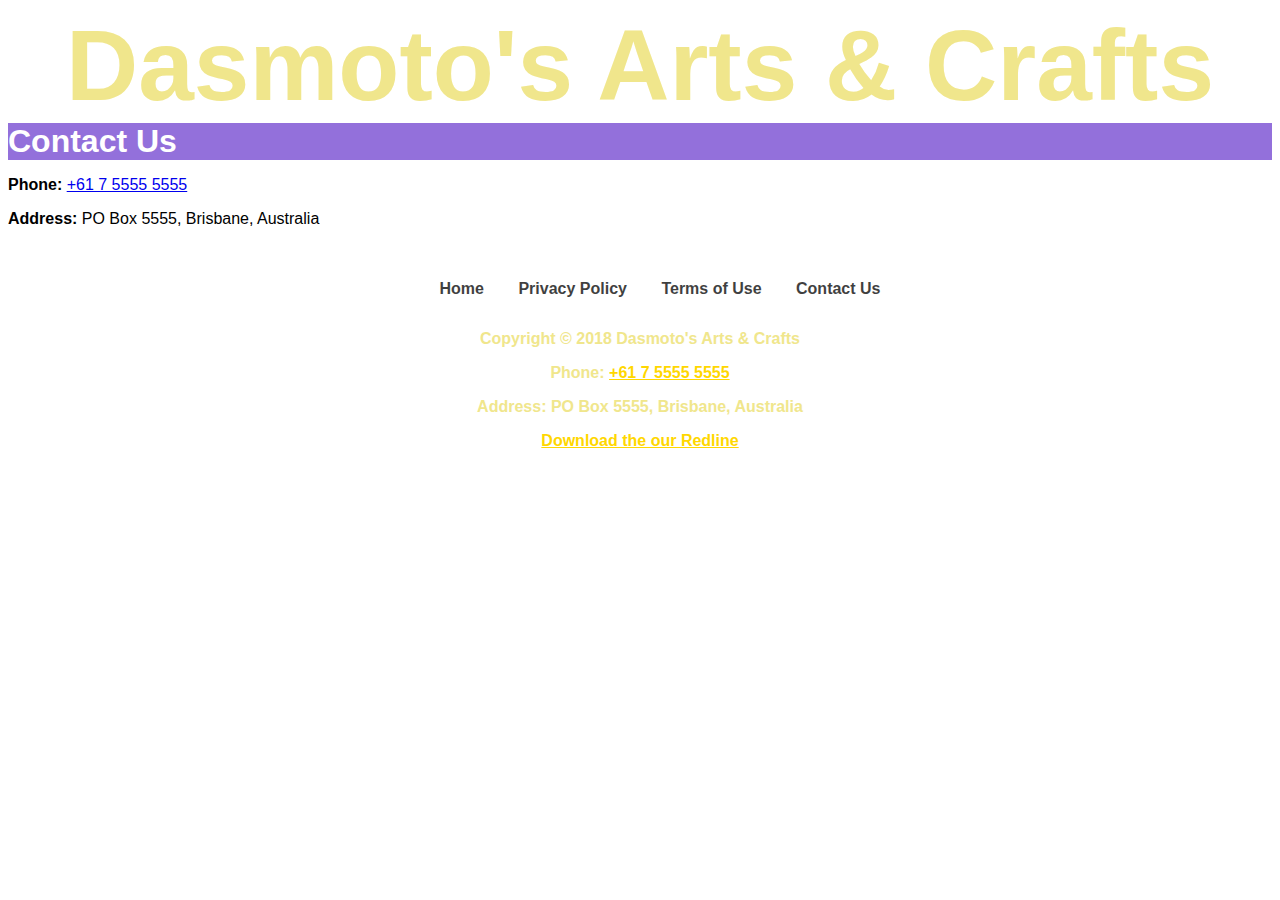
<file: contact_us.html>
<!DOCTYPE html>
<html lang="en" dir="ltr">
  <head>
    <meta charset="utf-8">
    <title>Dasmoto&#39;s Arts &amp; Crafts &#124; Contact Us</title>
    <link href="./resources/css/style.css" type="text/css" rel="stylesheet"/>
  </head>
  <body>

    <!-- Header -->
    <header>
      <h1>Dasmoto&#39;s Arts &amp; Crafts</h1>
    </header>

    <!-- Contact Section -->
    <section>
      <h2>Contact Us</h2>

      <p><strong>Phone:</strong> <a href="tel:+61755555555">+61 7 5555 5555</a></p>
      <p><strong>Address:</strong> PO Box 5555, Brisbane, Australia</p>
    </section>

    <!-- Footer -->
    <footer>
      <nav class="footer-nav">
        <ul class="horizontal-list white-button">
          <li><a href="./index.html">Home</a></li>
          <li><a href="./privacy.html">Privacy Policy</a></li>
          <li><a href="./terms_of_use.html">Terms of Use</a></li>
          <li><a href="./contact_us.html">Contact Us</a></li>
        </ul>
      </nav>

      <div class="copyright">
        <p>Copyright &copy; 2018 Dasmoto&#39;s Arts &amp; Crafts</p>
        <p><strong>Phone:</strong> <a href="tel:+61755555555">+61 7 5555 5555</a></p>
        <p><strong>Address:</strong> PO Box 5555, Brisbane, Australia</p>
        <p><a href="https://s3.amazonaws.com/codecademy-content/courses/freelance-1/unit-2/dasmotos-arts_redline.jpg" target="_blank">Download the our Redline</a></p>
      </div>
    </footer>

  </body>
</html>
</file>
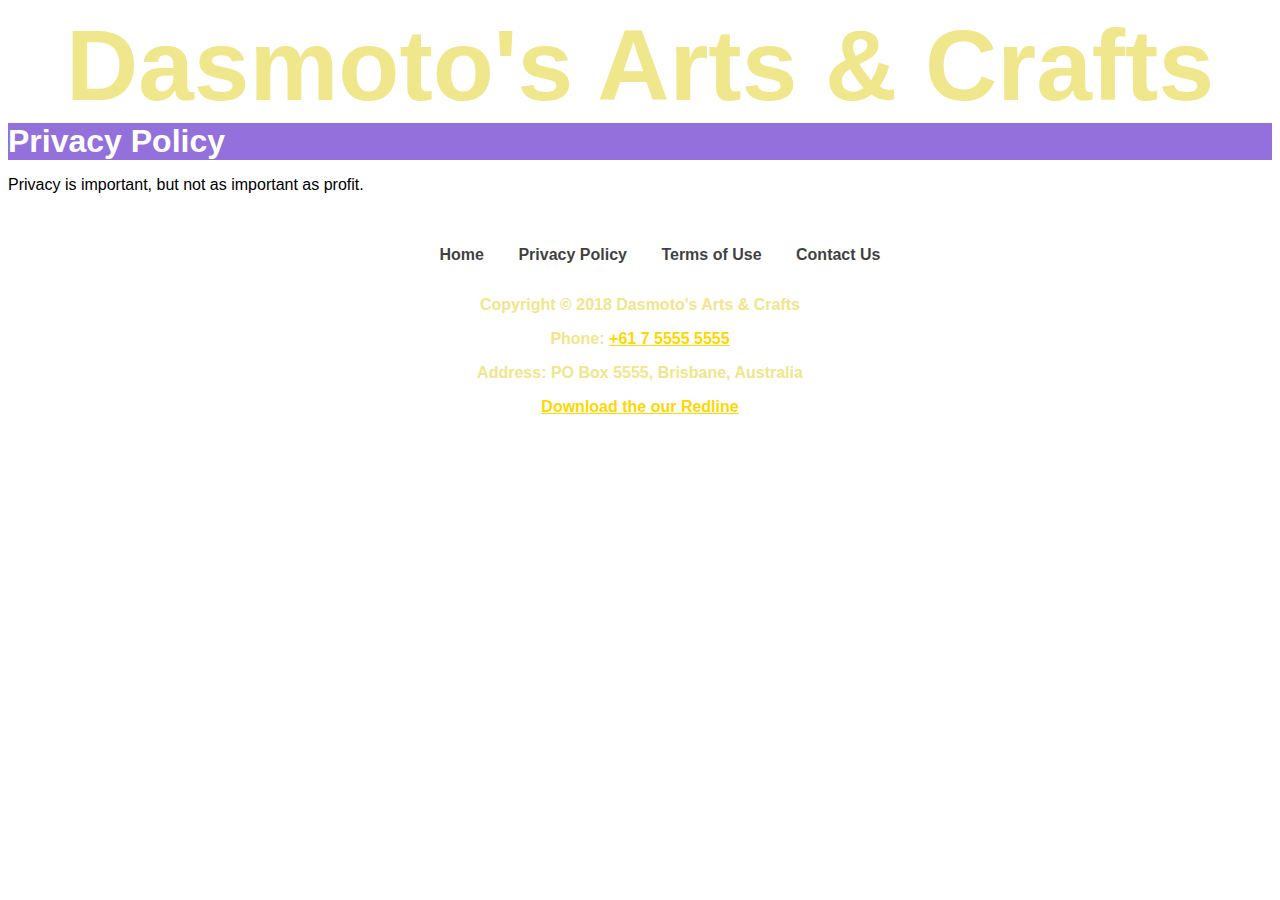
<file: privacy.html>
<!DOCTYPE html>
<html lang="en" dir="ltr">
  <head>
    <meta charset="utf-8">
    <title>Dasmoto&#39;s Arts &amp; Crafts &#124; Privacy Policy</title>
    <link href="./resources/css/style.css" type="text/css" rel="stylesheet"/>
  </head>
  <body>

    <!-- Header -->
    <header>
      <h1>Dasmoto&#39;s Arts &amp; Crafts</h1>
    </header>

    <!-- Privacy Section -->
    <section>
      <h2>Privacy Policy</h2>

      <p>Privacy is important, but not as important as profit.</p>
    </section>

    <!-- Footer -->
    <footer>
      <nav class="footer-nav">
        <ul class="horizontal-list white-button">
          <li><a href="./index.html">Home</a></li>
          <li><a href="./privacy.html">Privacy Policy</a></li>
          <li><a href="./terms_of_use.html">Terms of Use</a></li>
          <li><a href="./contact_us.html">Contact Us</a></li>
        </ul>
      </nav>

      <div class="copyright">
        <p>Copyright &copy; 2018 Dasmoto&#39;s Arts &amp; Crafts</p>
        <p><strong>Phone:</strong> <a href="tel:+61755555555">+61 7 5555 5555</a></p>
        <p><strong>Address:</strong> PO Box 5555, Brisbane, Australia</p>
        <p><a href="https://s3.amazonaws.com/codecademy-content/courses/freelance-1/unit-2/dasmotos-arts_redline.jpg" target="_blank">Download the our Redline</a></p>
      </div>
    </footer>

  </body>
</html>
</file>
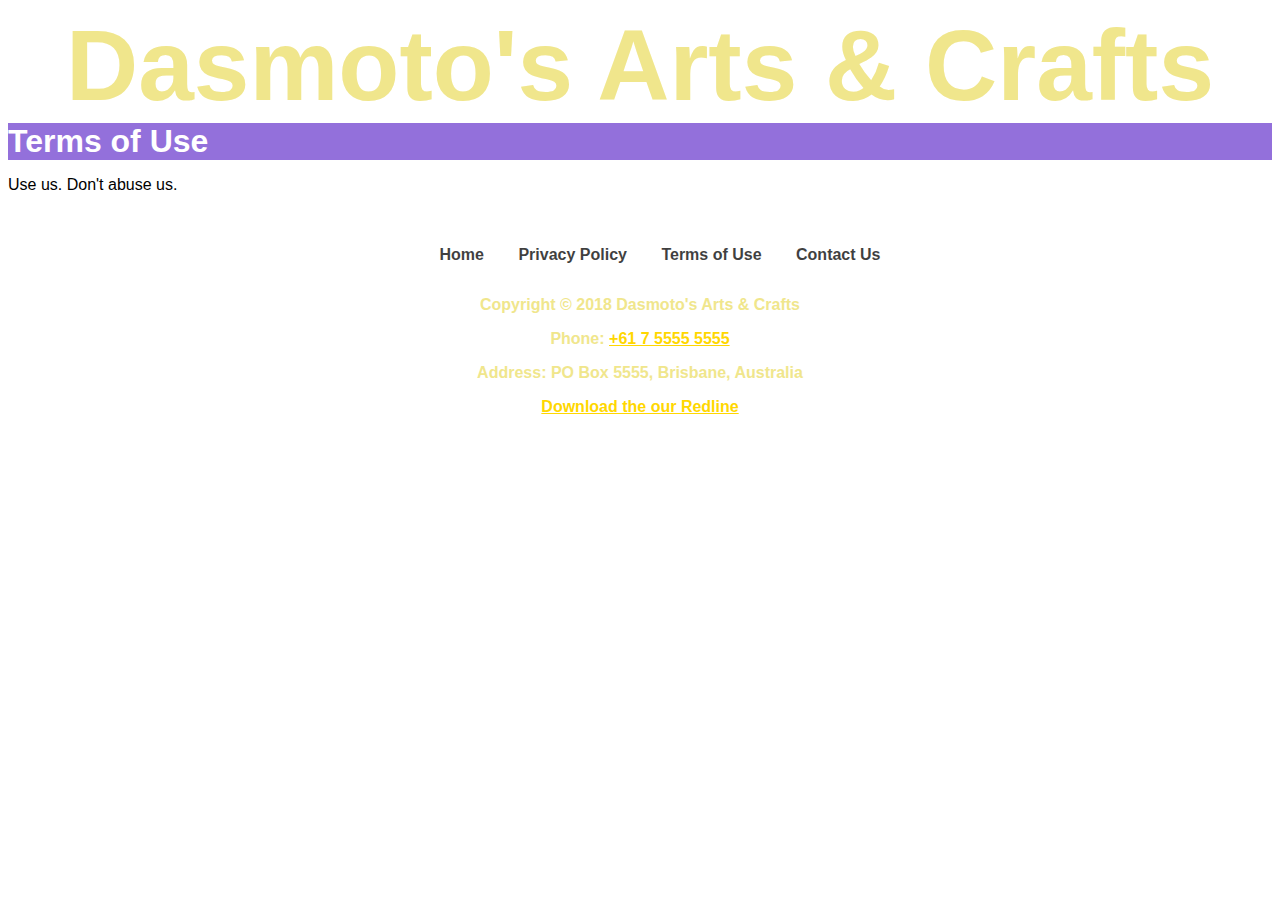
<file: terms_of_use.html>
<!DOCTYPE html>
<html lang="en" dir="ltr">
  <head>
    <meta charset="utf-8">
    <title>Dasmoto&#39;s Arts &amp; Crafts &#124; Terms of Use</title>
    <link href="./resources/css/style.css" type="text/css" rel="stylesheet"/>
  </head>
  <body>

    <!-- Header -->
    <header>
      <h1>Dasmoto&#39;s Arts &amp; Crafts</h1>
    </header>

    <!-- Terms Section -->
    <section>
      <h2>Terms of Use</h2>

      <p>Use us. Don't abuse us.</p>
    </section>

    <!-- Footer -->
    <footer>
      <nav class="footer-nav">
        <ul class="horizontal-list white-button">
          <li><a href="./index.html">Home</a></li>
          <li><a href="./privacy.html">Privacy Policy</a></li>
          <li><a href="./terms_of_use.html">Terms of Use</a></li>
          <li><a href="./contact_us.html">Contact Us</a></li>
        </ul>
      </nav>

      <div class="copyright">
        <p>Copyright &copy; 2018 Dasmoto&#39;s Arts &amp; Crafts</p>
        <p><strong>Phone:</strong> <a href="tel:+61755555555">+61 7 5555 5555</a></p>
        <p><strong>Address:</strong> PO Box 5555, Brisbane, Australia</p>
        <p><a href="https://s3.amazonaws.com/codecademy-content/courses/freelance-1/unit-2/dasmotos-arts_redline.jpg" target="_blank">Download the our Redline</a></p>
      </div>
    </footer>

  </body>
</html>
</file>
<file: resources/css/style.css>
html {
  font-family: helvetica, sans-serif;
}

header,
footer {
  background-image: url('https://s3.amazonaws.com/codecademy-content/courses/freelance-1/unit-2/pattern.jpeg');
}

nav {
  display: table;
  margin: 0 auto;
  text-align: center;
}

h1 {
  font-size: 100px;
  font-weight: bold;
  color: khaki;
  text-align: center;
  margin: 0px;
}

h2 {
  background-color: mediumpurple;
  font-size: 32px;
  font-weight: bold;
  color: white;
  margin: 0px;
}

h3 {
  font-size: 24px;
  font-weight: bold;
  margin-top: 0px;
  padding-top: 12px;
}

span {
  font-weight: bold;
  color: blue;
}

#brushes h2 {
  background-color: mediumspringgreen;
}

#frames h2 {
  background-color: lightcoral;
}

#paint h2 {
  background-color: skyblue;
}

#shipping h2 {
  background-color: orchid;
}

ul.horizontal-list {
  min-width: 696px;
	list-style: none;
	padding-top: 20px;
}

  ul.horizontal-list li {
  		display: inline;
  	}

.white-button a {
  background-color: white;
  padding: 15px;
  opacity: 0.75;
  color: black;
  font-weight: bold;
  text-decoration: none;
}

.back-to-top {
  text-decoration: none;
  font-weight: bold;
  text-transform: uppercase;
  font-size: 12px;
}

/* Position product image to the left */
.product img {
  float: left;
  margin-right: 12px;
}

/* Position product title to the left */
.product h3 {
  position: relative;
}

.copyright {
  text-align: center;
  color: khaki;
  font-weight: bold;
}

.copyright a {
  color: gold;
}

.clear {
  clear: both;
}
</file>
